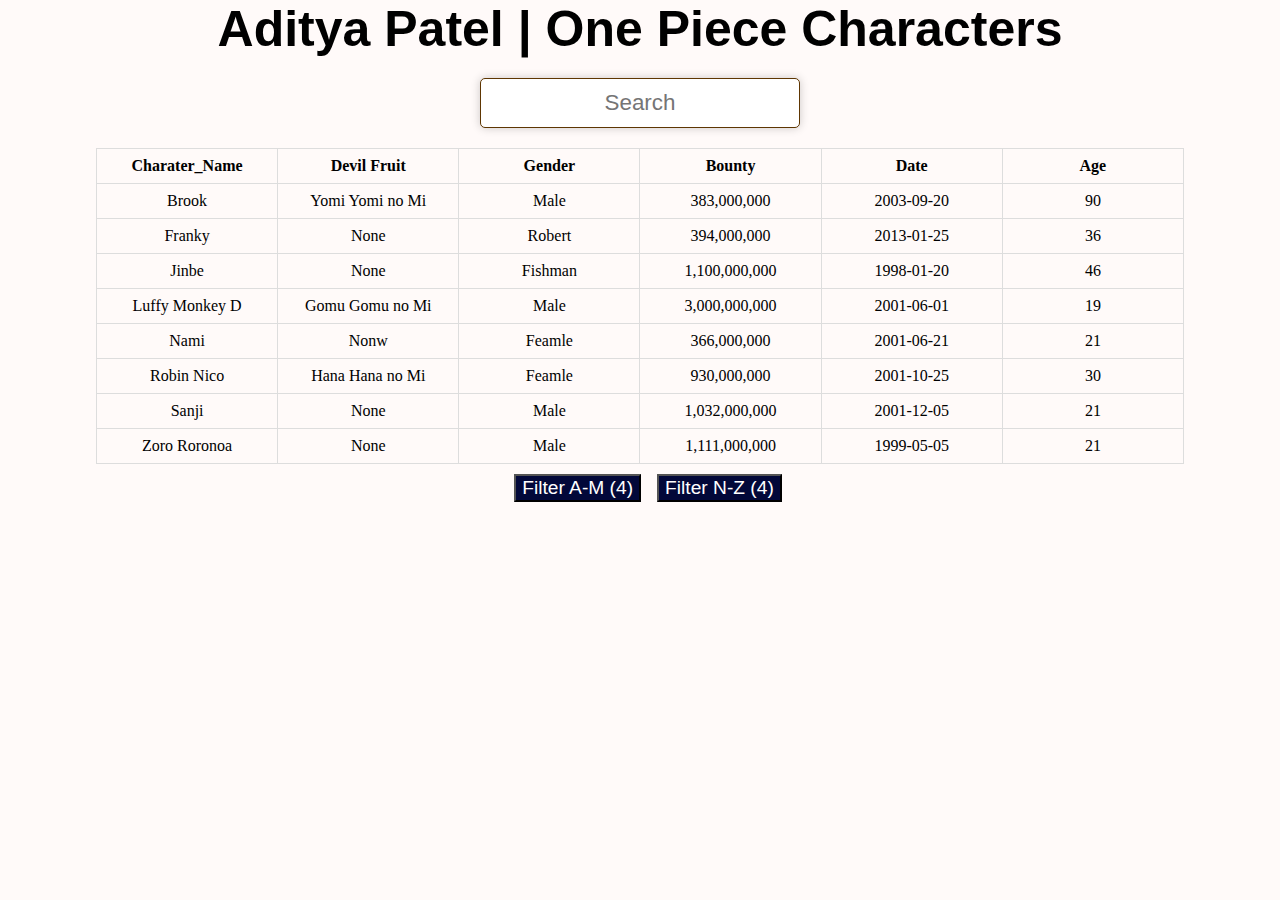
<file: index.html>
<html>

<head>
    <link href="css/style.css" rel="stylesheet">
</head>

<body>

    <main></main>
    <h1 style="text-align:center ;">Aditya Patel | One Piece Characters</h1>

        <div class="search">
            <input type="text" id="search" placeholder="Search">
        </div>
        
        <table id="Table">
            <thead>
                <tr>
                    <th onclick="sortTable(0)" >Charater_Name</th>
                    <th onclick="sortTable(1)">Devil Fruit</th>
                    <th onclick="sortTable(2)">Gender</th>
                    <th onclick="sortTable(3)">Bounty</th>
                    <th onclick="sortTable(4)">Date</th>
                    <th onclick="sortTable(5)">Age</th>
                </tr>
            </thead>
                <tbody id="tablebody">
            </tbody>
        </table>

        <div class="buttons" style="align-items:center; margin:auto;" id="filter">
            <button type="button" class="button" id="A-M">Filter A-M</button>
            <button type="button" class="button" id="N-Z">Filter N-Z</button>
        </div>

    </main>

    <script type="text/javascript" src="js/jquery.js"></script>
    <script type="text/javascript" src="js/script.js"></script>
</body>

</html>
</file>
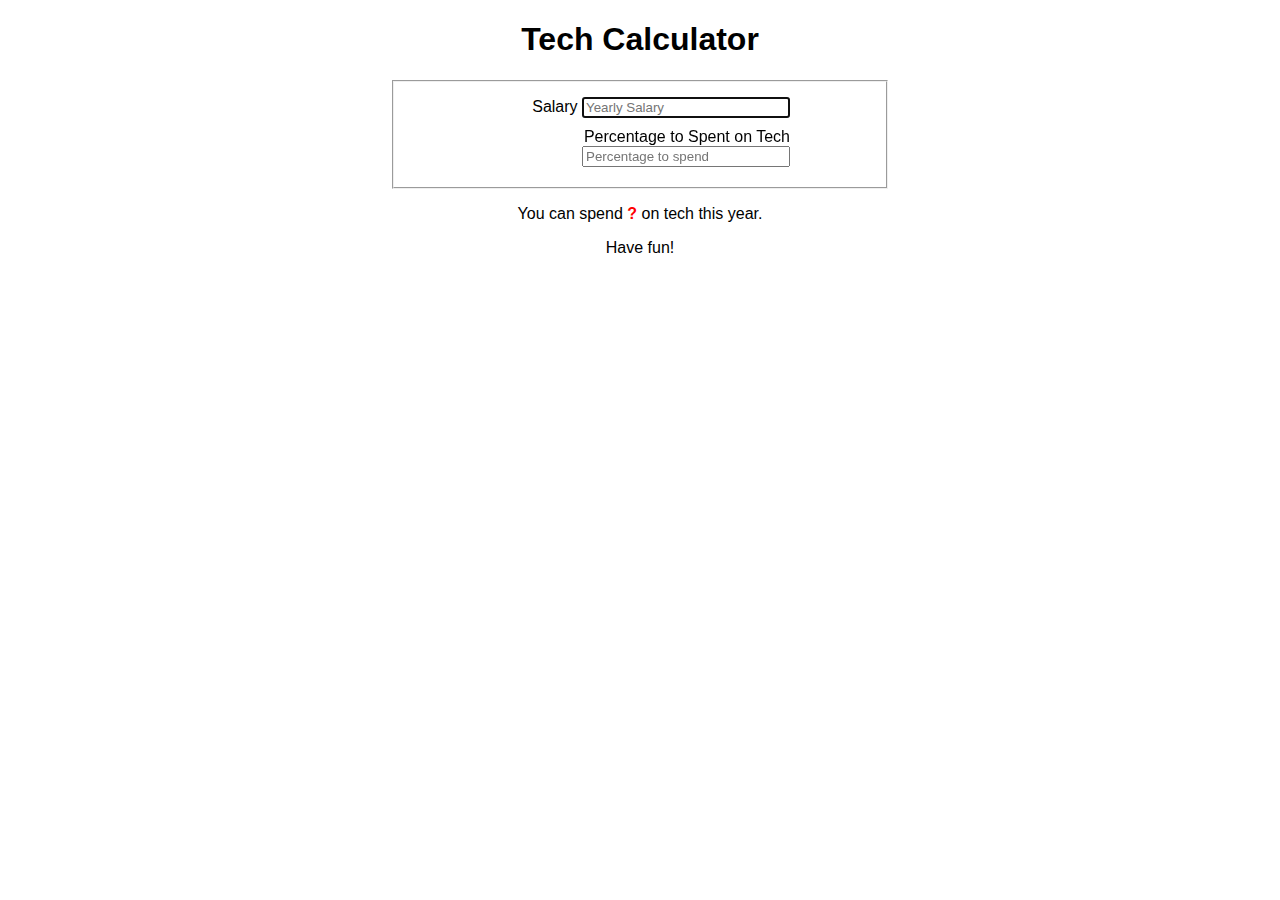
<file: as01.html>
<!doctype html>
<html>
	<!--
		Name: - Aditya Patel
		Student ID: - 0751432
	-->

	<!-- WEB303 Assignment 1 - jQuery -->

<head>
	<meta charset="utf-8" />
	<title>Tech Calculator</title>
	<link rel="stylesheet" href="style.css" />
	<script src = "jquery.js"></script>
	<script src = "script.js"></script>
</head>

<body>
	<h1>Tech Calculator</h1>
	<form>
		<fieldset>
			<label>Salary
				<input type="text" id="yearly-salary" placeholder="Yearly Salary" autofocus="autofocus" /></label>
			<label>Percentage to Spent on Tech
				<input type="text" id="percent" placeholder="Percentage to spend" /></label>
		</fieldset>
		<p>You can spend <span id="amount">?</span> on tech this year.</p>
		<p>Have fun!</p>
	</form>
</body>

</html>
</file>
<file: css/style.css>
html{
    
    font-size: 16px;
    color: rgb(0, 0, 0);
    margin: auto;
    padding: auto;

}

body{
    margin: auto;
    padding: auto;
    box-sizing: content-box;
    background-color: rgb(255, 250, 249);
    color: rgb(0, 0, 0);

}
h1{
    font-size: 50px;
    color: rgb(0, 0, 0);
    font-family: 'Time New Roman', sans-serif;
    text-align: center;
    margin: auto;
    padding: auto;
}

.container {
    width: 60vw;
    margin: 5vh auto;
    padding: 10px;
    background-color: rgb(255, 255, 255);
    border-radius: 10px;
    box-shadow: 0 0 10px 0 rgba(0, 0, 0, 0.2);

}

.searched{
    color: White;
    background-color: darkgreen;
    font-weight: bold;
    
}

.heading {
    text-align: center;
    font-size: 3rem;
    text-decoration: underline;
    color: rgb(94, 54, 2);
}

main table tr:hover{
    background-color: White;
}
main table tr.searched:hover{
    background-color: rgb(0, 148, 0);
}

#search {
    margin:20px auto;
    line-height: 2rem;
    display: flex;
    justify-content:center;
    font-size: 1.4rem;
    width: 20rem;
    padding: 0.5rem;
    border: 1px solid rgb(94, 54, 2);
    border-radius: 5px;
    box-shadow: 0 0 10px 0 rgba(0, 0, 0, 0.2);
    text-align: center;
}
input{
    width: 100%;
    border: none;
    outline: none;
    font-size: 1.4rem;
    font-family: 'Roboto', sans-serif;
    color: rgb(94, 54, 2);
    align-content: center;
    padding: 20px;
    margin: 10px;
}

table {
    font-family: "Times New Roman", Times, serif ;
    border-collapse: collapse;
    width: 85%;
    text-align: center;
    table-layout: fixed;
    margin: 10px auto;
    padding: 10px;

}

td,
th {
    border: 1px solid #dddddd;
    text-align: left;
    padding: 8px;
    text-align: center;
    table-layout: fixed;

}

th {
    cursor: pointer;
  }

.buttons {
    display: flex;
    justify-content:center;
    align-items: center;
    margin-top: 1rem;

}

.button {
    font-size: 1.2rem;
    margin-left: 1rem;
    color: white;
    background-color: rgb(2, 8, 57);
}
</file>
<file: style.css>
body {
  font-size: 16px;
  font-family: Helvetica, sans-serif;
  margin: 0 auto;
  max-width: 500px;
}

h1 {
	text-align: center;
}

label {
	display: block;
	width: 300px;
	text-align: right;
	  margin: 10px auto;
}

input[type=text] {
	width: 200px;
}

p {
	text-align: center;
}

span {
	font-weight: bold;
	color: red;
}
</file>
